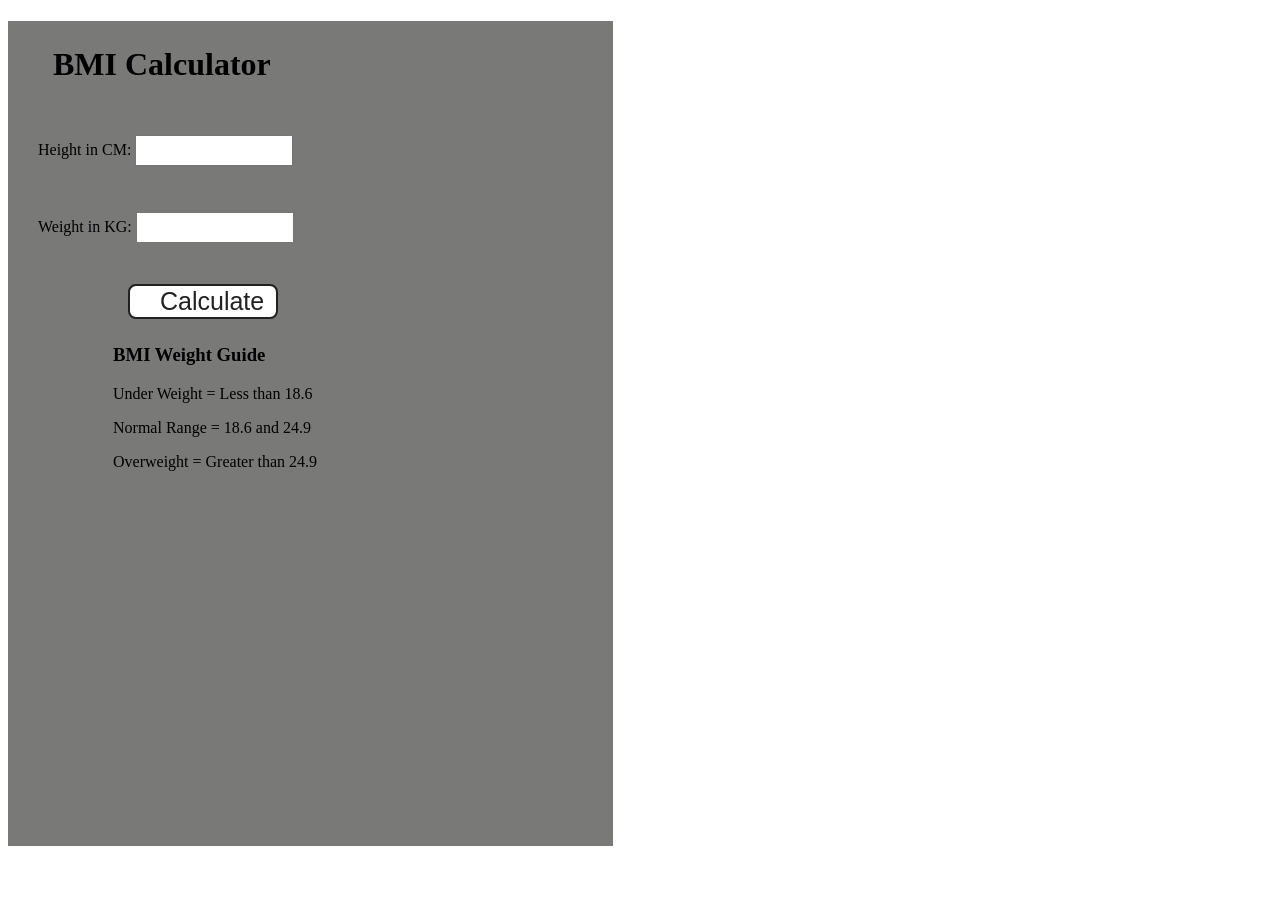
<file: BMI_Calculater/index.html>
<!DOCTYPE html>
<html lang="en">
  <head>
    <meta charset="UTF-8" />
    <meta name="viewport" content="width=device-width, initial-scale=1.0" />
    <meta http-equiv="X-UA-Compatible" content="ie=edge" />
    <link rel="stylesheet" href="style.css" />
   
    <title>BMI Calculator</title>
  </head>
  <body>
    <div class="container">
      <h1>BMI Calculator</h1>
      <form>
        <p><label>Height in CM: </label><input type="text" id="height" /></p>
        <p><label>Weight in KG: </label><input type="text" id="weight" /></p>
        <button>Calculate</button>
        <div id="results"></div>
        <div id="weight-guide">
          <h3>BMI Weight Guide</h3>
          <p>Under Weight = Less than 18.6</p>
          <p>Normal Range = 18.6 and 24.9</p>
          <p>Overweight = Greater than 24.9</p>
        </div>
      </form>
    </div>
  </body>
  <script src="main.js"></script>
</html>
</file>
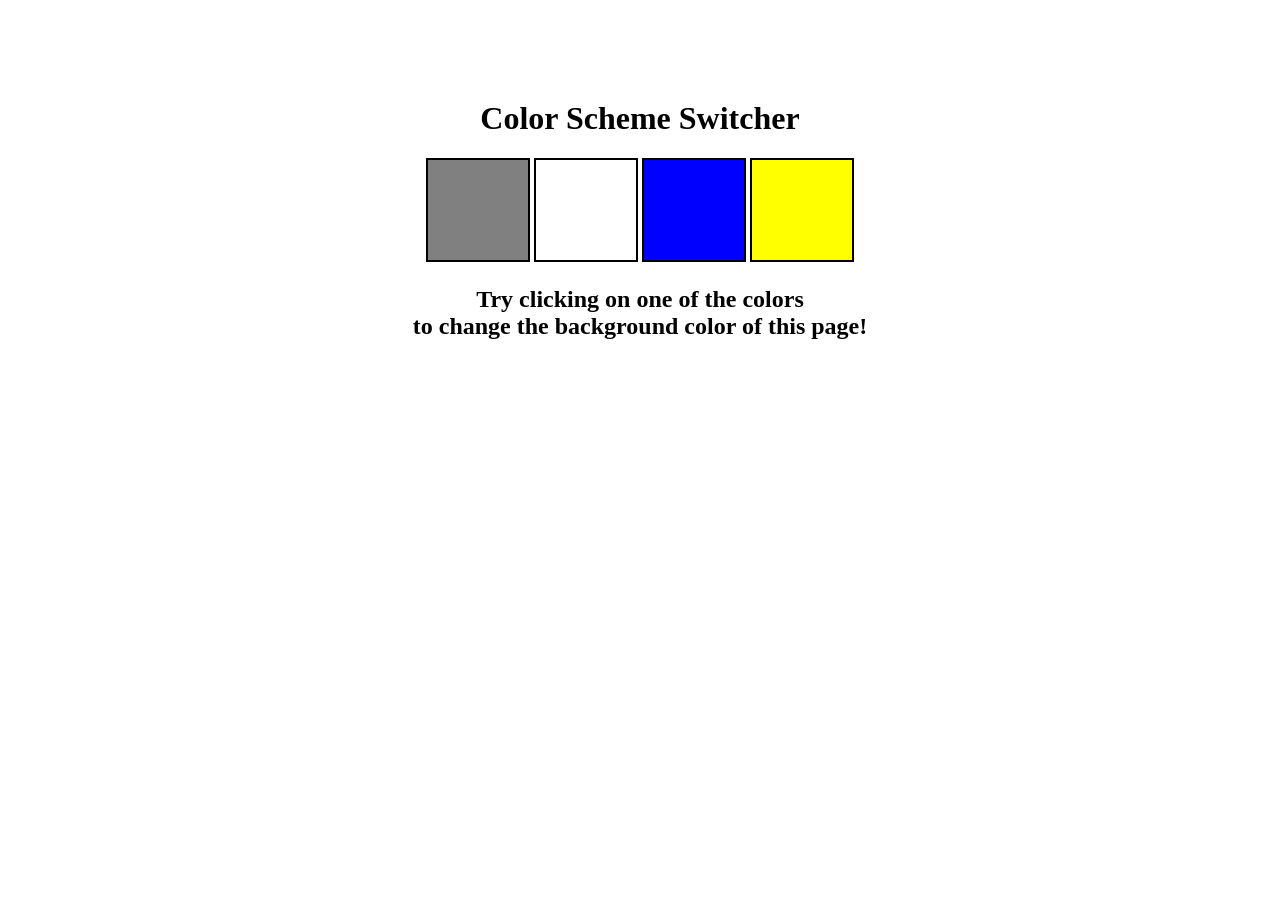
<file: colorChanger/index.html>
<!DOCTYPE html>
<html lang="en">
  <head>
    <meta charset="UTF-8" />
    <meta name="viewport" content="width=device-width, initial-scale=1.0" />
    <meta http-equiv="X-UA-Compatible" content="ie=edge" />
    <link rel="stylesheet" href="style.css" />
    <title>JavaScript Background Color Switcher</title>
  </head>
  <body>
    <div class="canvas">
       
      <h1>Color Scheme Switcher</h1>
      <span class="button" id="grey"></span>
      <span class="button" id="white"></span>
      <span class="button" id="blue"></span>
      <span class="button" id="yellow"></span>
      <h2>
        Try clicking on one of the colors 
        <span>to change the background color of this page!</span>
      </h2>
    </div>
    <script src="working.js"></script>
  </body>
</html>
</file>
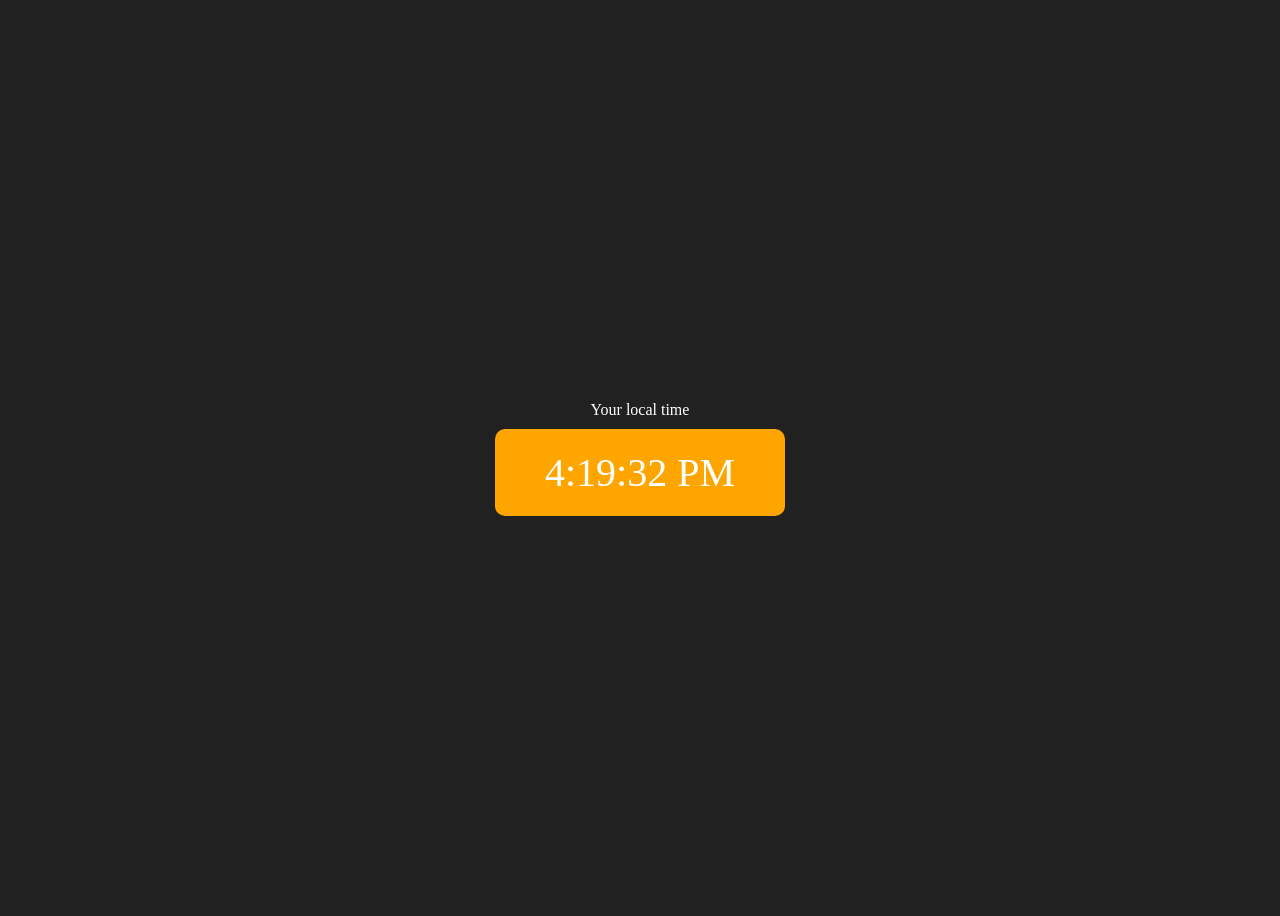
<file: digitalClock/index.html>
<!DOCTYPE html>
<html lang="en">
  <head>
    <meta charset="UTF-8" />
    <meta name="viewport" content="width=device-width, initial-scale=1.0" />
    <meta http-equiv="X-UA-Compatible" content="ie=edge" />
    <title>Your Local Time</title>
    <style>
      body {
        background-color: #212121;
        color: #fff;
      }
      .center {
        display: flex;
        height: 100vh;
        justify-content: center;
        align-items: center;
        flex-direction: column;
      }
      #clock {
        font-size: 40px;
        background-color: orange;
        padding: 20px 50px;
        margin-top: 10px;
        border-radius: 10px;
      }
    </style>
  </head>
  <body>
   
    <div class="center">
      <div id="banner"><span>Your local time</span></div>
      <div id="clock"></div>
    </div>
    <script src="main.js"></script>
  </body>
</html>
</file>
<file: BMI_Calculater/style.css>
.container {
    width: 575px;
    height: 825px;
    background-size: 100%;
    background-color: #797978;
    background-size: 100%;
    padding-left: 30px;
  }
  #height,
  #weight {
    width: 150px;
    height: 25px;
    margin-top: 30px;
  }
  
  #weight-guide {
    margin-left: 75px;
    margin-top: 25px;
  }
  
  #results {
    font-size: 35px;
    margin-left: 90px;
    margin-top: 20px;
    color: rgb(241, 241, 241);
  }
  
  button {
    width: 150px;
    height: 35px;
    margin-left: 90px;
    margin-top: 25px;
    background-color: #fff;
    padding: 1px 30px;
    border-radius: 8px;
    color: #212121;
    text-decoration: none;
    border: 2px solid #212121;
  
    font-size: 25px;
  }
  
  h1 {
    padding-left: 15px;
    padding-top: 25px;
    
  }
</file>
<file: colorChanger/style.css>
html {
    margin: 0;
  }
  
  span {
    display: block;
  }
  .canvas {
    margin: 100px auto 100px;
    width: 80%;
    text-align: center;
  }
  
  .button {
    width: 100px;
    height: 100px;
    border: solid black 2px;
    display: inline-block;
  }
  
  #grey {
    background: grey;
  }
  
  #white {
    background: white;
  }
  #blue {
    background: blue;
  }
  #yellow {
    background: yellow;
  }
</file>
